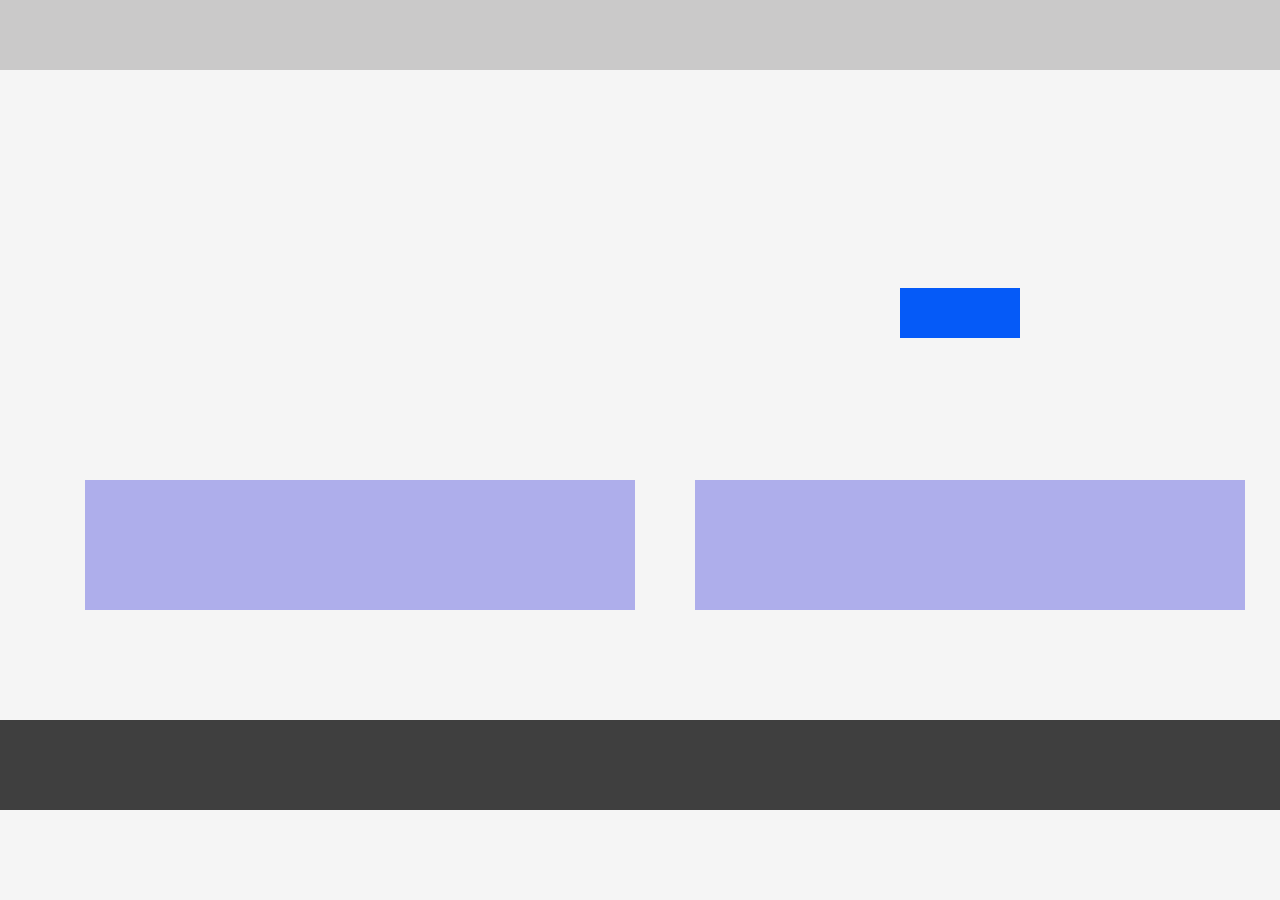
<file: Prova/index.html>
<!DOCTYPE html>
<html lang="en">
<head>
    <meta charset="UTF-8">
    <link rel="stylesheet" href="style.css">
    <meta name="viewport" content="width=device-width, initial-scale=1.0">
    <title>Prova</title>
</head>
<body>
    <header class="header">
        <div class="container">
         
            <div class="elemento"></div>
            <div class="elemento"></div>
            <div class="elemento"></div>
            
        </div>
       
     
    </header>

    <button></button>
    <main>
    <div class="rodape"></div>
</main>
    
</body>
</html>
</file>
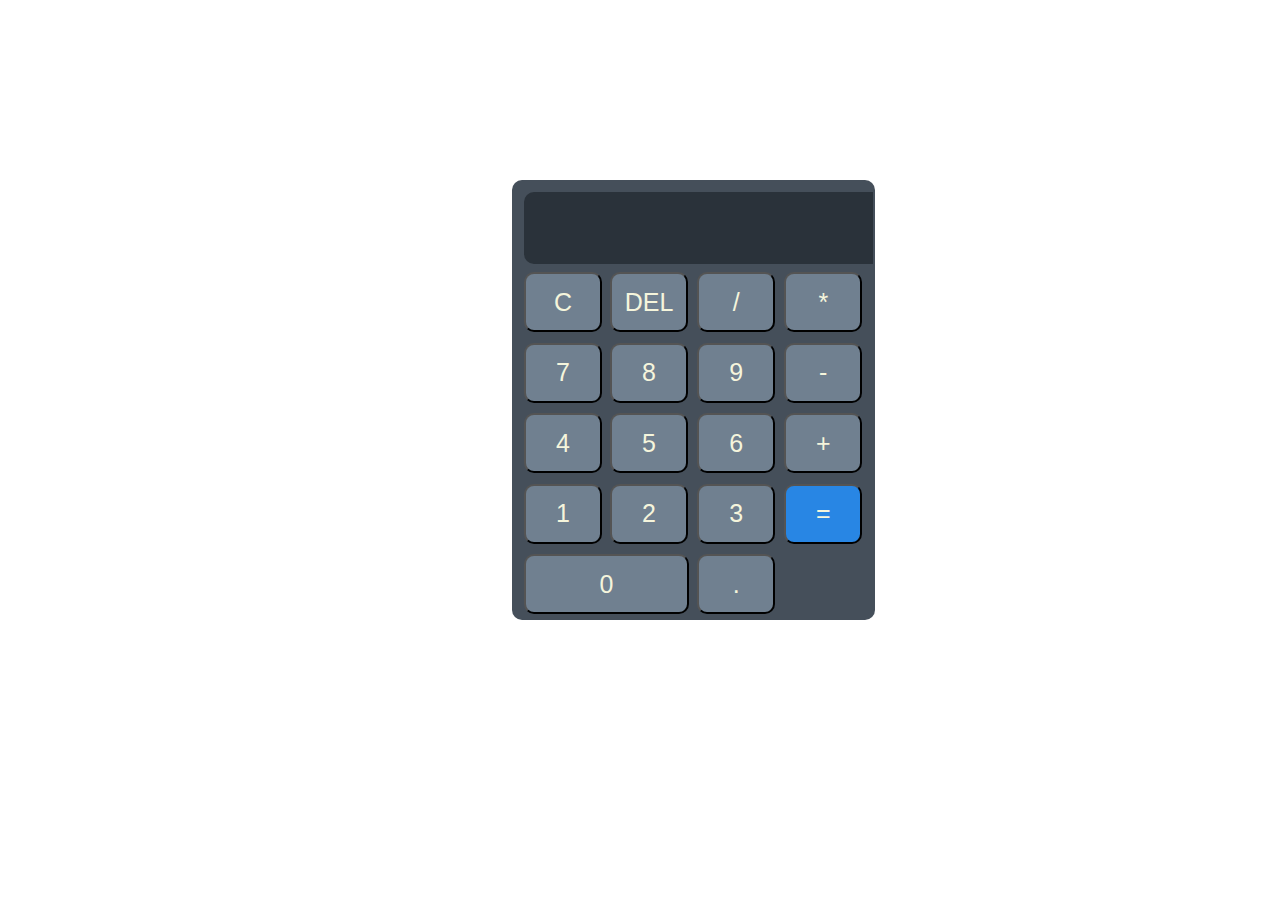
<file: atv/calculadora.html>
<!DOCTYPE html>
<html lang="pt-br">
<head>
    <meta charset="UTF-8">
    <link rel="stylesheet" href="calculadora.css">
    <meta name="viewport" content="width=device-width, initial-scale=1.0">
    <title>Calculadora</title>
</head>
<script src="calculadora.js"></script>
<body>
    <main>
        <p class="tela" id="tela"></p>
        <button class="um1">C</button>
        <button class="um2" onclick="calcular('7')">7</button>
        <button class="um3" onclick="calcular('4')">4</button>
        <button class="um4" onclick="calcular('1')">1</button>
        <button class="um5" onclick="calcular('0')">0</button>
        <button class="um6">DEL</button>
        <button class="um7" onclick="calcular('8')">8</button>
        <button class="um8" onclick="calcular('5')">5</button>
        <button class="um9" onclick="calcular('2')">2</button>
        <button class="um10">/</button>
        <button class="um11" onclick="calcular('9')">9</button>
        <button class="um12" onclick="calcular('6')">6</button>
        <button class="um13" onclick="calcular('3')">3</button>
        <button class="um14">.</button>
        <button class="um15">*</button>
        <button class="um16">-</button>
        <button class="um17">+</button>
        <button class="um18">=</button>
        
    </main>
    
</body>
</html>
</file>
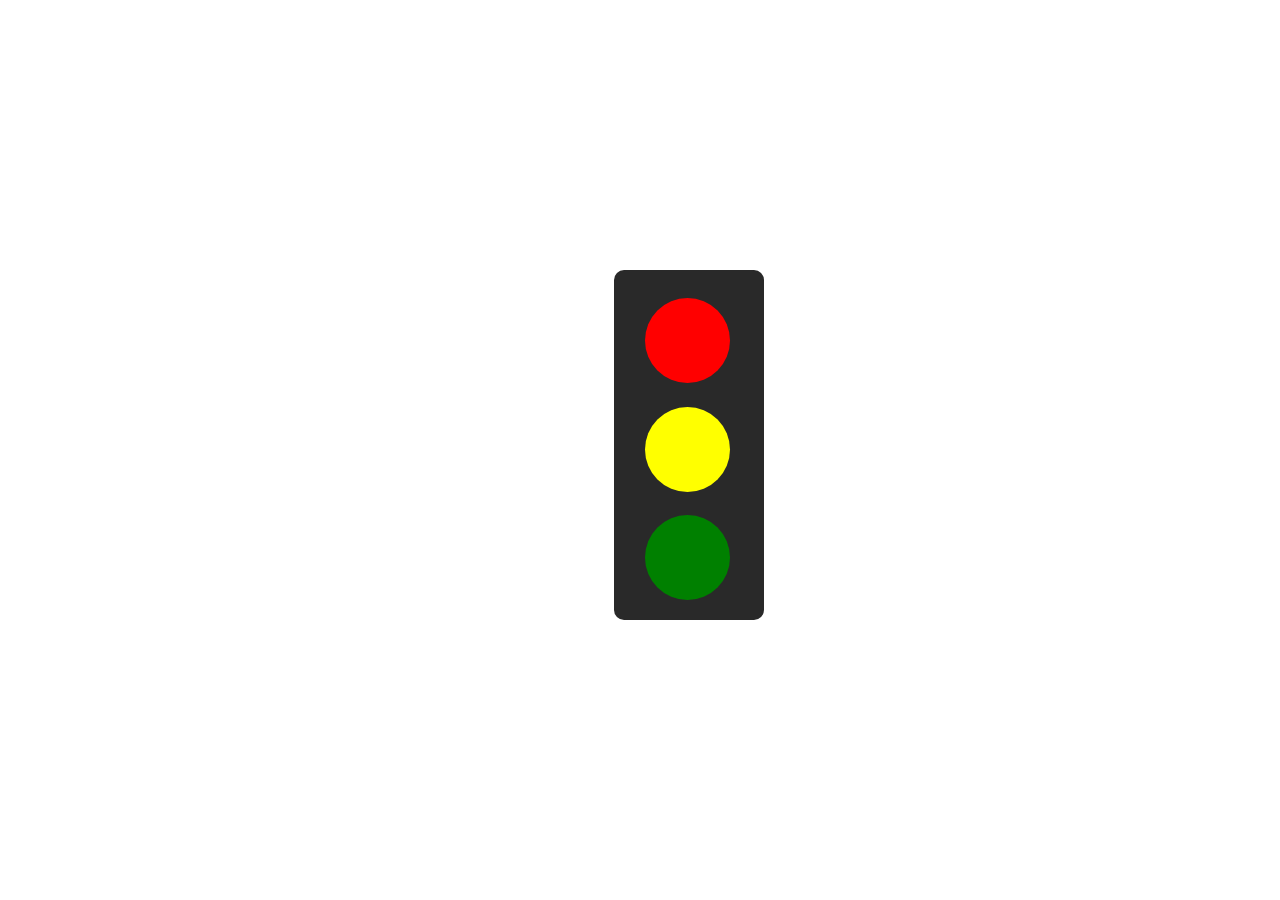
<file: atv/semaforo.html>
<!DOCTYPE html>
<html lang="pt-br">
<head>
    <meta charset="UTF-8">
    <link rel="stylesheet" href="style.css">
    <meta name="viewport" content="width=device-width, initial-scale=1.0">
    <title>Semaforo</title>
</head>
<body>
    <main>
        <div class="vermelho"></div>
        <div class="amarelo"></div>
        <div class="verde"></div>
    </main>
    
</body>
</html>
</file>
<file: Prova/style.css>
body{
    margin: 0%;
    padding: 0%;
    background-color: whitesmoke;
}
header{
    display: flex;
    justify-content: space-between;
    background-color:rgb(202, 201, 201);
    height: 70px;

}
.container{
    display: flex;
    justify-content: center;
    flex-direction: row;
    left: 30%;
    
  
}
.elemento{
    flex-direction: row;
    background-color: rgb(174, 174, 235);
    align-items: center;
    position: relative;
    top: 50vh;
    left: 3%;
    height: 130px;
    width: 550px;
    margin: 30px;

}

main .rodape{
    display: flex;
    flex-direction: row;
    background-color:rgb(63, 63, 63);
    position: absolute;
    top: 80%;
    height: 10vh;
    width: 100%;

}
button{
    background-color: rgb(5, 90, 248);
    border: none;
    position: absolute;
    top: 32%;
    left: 100vh;
    width: 120px;
    height: 50px;
}
</file>
<file: atv/calculadora.css>
*{
    margin: 0%;
    padding: 0%;
}
main{
    background-color:rgb(69, 79, 90);
    width: 363px;
    height: 440px;
    position: absolute;
    left: 40%;
    top: 20%;
    border-radius: 10px;
}
button{
    color: beige;
    justify-content: center;
    align-items: center;
    font-size: 25px;
}
p{
    color: beige;
    align-items: center;
    font-size: 25px;
    left: 80%;
}
.tela{
   
    background-color:rgb(42, 50, 58);
    width: 349px;
    height: 72px;
    position: absolute;
    left: 12px;
    top: 12px;
    border-top-left-radius: 10px;
    border-bottom-left-radius: 10px;
}
.um1{
    display:flex;
    background-color:rgb(112, 128, 144);
    width: 78px;
    height: 60px;
    position: absolute;
    left: 12px;
    top: 21%;
    border-radius: 10px;
}
.um2{
    display:flex;
    background-color:rgb(112, 128, 144);
    width: 78px;
    height: 60px;
    position: absolute;
    left: 12px;
    top: 37%;
    border-radius: 10px;
}
.um3{
    display:flex;
    background-color:rgb(112, 128, 144);
    width: 78px;
    height: 60px;
    position: absolute;
    left: 12px;
    top: 53%;
    border-radius: 10px;
}
.um4{
    display:flex;
    background-color:rgb(112, 128, 144);
    width: 78px;
    height: 60px;
    position: absolute;
    left: 12px;
    top: 69%;
    border-radius: 10px;
}
.um5{
    display:flex;
    background-color:rgb(112, 128, 144);
    width: 165px;
    height: 60px;
    position: absolute;
    left: 12px;
    top: 85%;
    border-radius: 10px;
}
.um6{
    display:flex;
    background-color:rgb(112, 128, 144);
    width: 78px;
    height: 60px;
    position: absolute;
    left: 27%;
    top: 21%;
    border-radius: 10px;
}

.um7{
    display:flex;
    background-color:rgb(112, 128, 144);
    width: 78px;
    height: 60px;
    position: absolute;
    left: 27%;
    top: 37%;
    border-radius: 10px;
}
.um8{
    display:flex;
    background-color:rgb(112, 128, 144);
    width: 78px;
    height: 60px;
    position: absolute;
    left: 27%;
    top: 53%;
    border-radius: 10px;
}
.um9{
    display:flex;
    background-color:rgb(112, 128, 144);
    width: 78px;
    height: 60px;
    position: absolute;
    left: 27%;
    top: 69%;
    border-radius: 10px;
}
.um10{
    display:flex;
    background-color:rgb(112, 128, 144);
    width: 78px;
    height: 60px;
    position: absolute;
    left: 51%;
    top: 21%;
    border-radius: 10px;
}

.um11{
    display:flex;
    background-color:rgb(112, 128, 144);
    width: 78px;
    height: 60px;
    position: absolute;
    left: 51%;
    top: 37%;
    border-radius: 10px;
}
.um12{
    display:flex;
    background-color:rgb(112, 128, 144);
    width: 78px;
    height: 60px;
    position: absolute;
    left: 51%;
    top: 53%;
    border-radius: 10px;
}
.um13{
    display:flex;
    background-color:rgb(112, 128, 144);
    width: 78px;
    height: 60px;
    position: absolute;
    left: 51%;
    top: 69%;
    border-radius: 10px;
}
.um14{
    display:flex;
    background-color:rgb(112, 128, 144);
    width: 78px;
    height: 60px;
    position: absolute;
    left: 51%;
    top: 85%;
    border-radius: 10px;
}
.um15{
    display:flex;
    background-color:rgb(112, 128, 144);
    width: 78px;
    height: 60px;
    position: absolute;
    left: 75%;
    top: 21%;
    border-radius: 10px;
}

.um16{
    display:flex;
    background-color:rgb(112, 128, 144);
    width: 78px;
    height: 60px;
    position: absolute;
    left: 75%;
    top: 37%;
    border-radius: 10px;
}
.um17{
    display:flex;
    background-color:rgb(112, 128, 144);
    width: 78px;
    height: 60px;
    position: absolute;
    left: 75%;
    top: 53%;
    border-radius: 10px;
}
.um18{
    display:flex;
    background-color:rgb(40, 134, 228);
    width: 78px;
    height: 60px;
    position: absolute;
    left: 75%;
    top: 69%;
    border-radius: 10px;
}
</file>
<file: atv/style.css>
*{
    margin: 0%;
    padding: 0%;
}

main{
    display: flex;
    background-color: rgb(41, 41, 41);
    width: 150px;
    height: 350px;
    position: absolute;
    left: 48%;
    top: 30%;
    border-radius: 10px;
}
.vermelho{
    background-color: red;
    border-radius: 50%;
    width: 85px;
    height: 85px;
    position: absolute;
    left: 31px;
    top: 8%;
}
.amarelo{
    background-color: yellow;
    border-radius: 50%;
    width: 85px;
    height: 85px;
    position: absolute;
    left: 31px;
    top: 39%;

}
.verde{
    background-color: green;
    border-radius: 50%;
    width: 85px;
    height: 85px;
    position: absolute;
    left: 31px;
    top: 70%;

}
</file>
